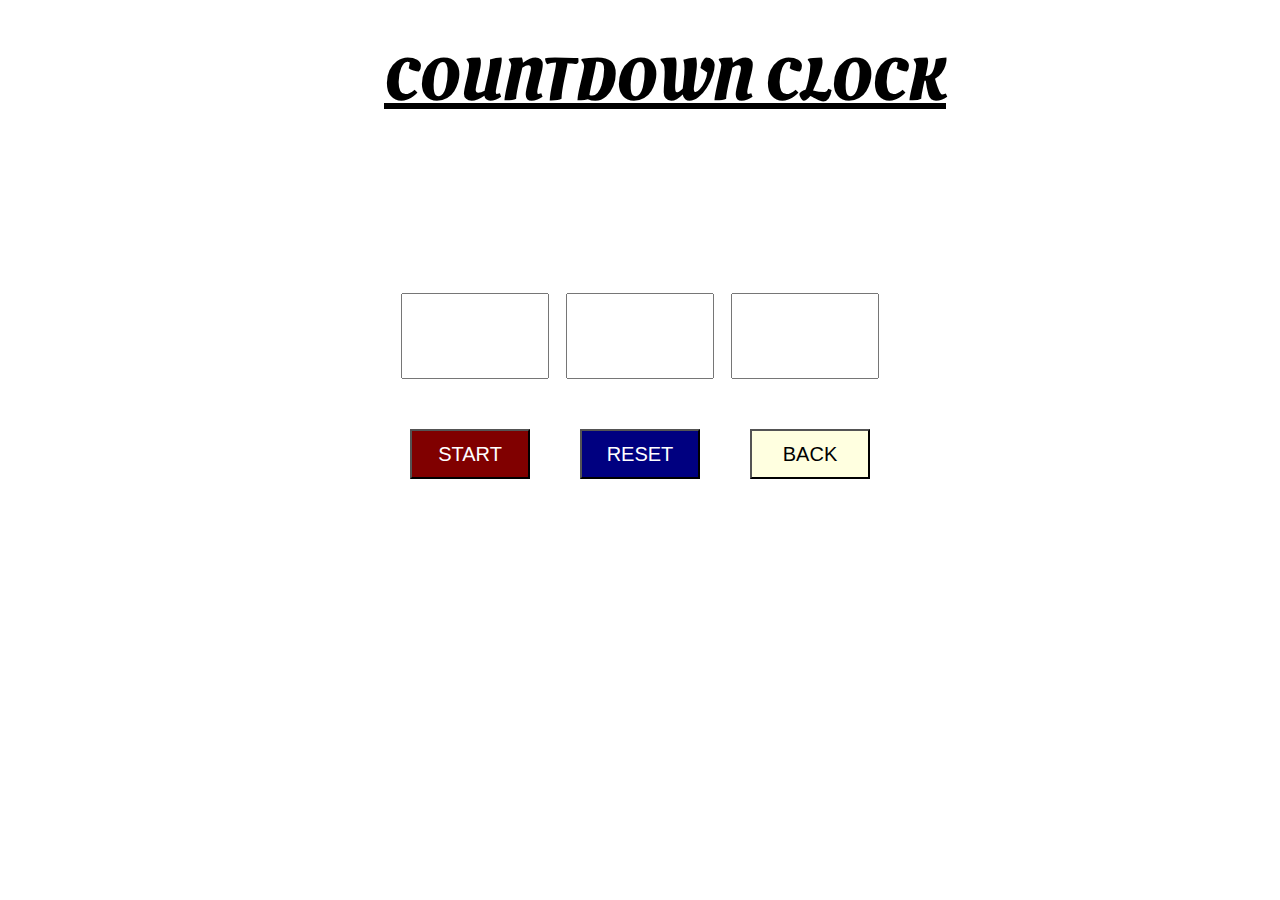
<file: count.html>
<!DOCTYPE html>
<html lang="en">
<head>
    <meta charset="UTF-8">
    <meta name="viewport" content="width=device-width, initial-scale=1.0">
    <title>Document</title>
    <link rel="stylesheet" href="st.css">
    <link rel="stylesheet" href="https://cdnjs.cloudflare.com/ajax/libs/font-awesome/4.7.0/css/font-awesome.min.css">

</head>
<body>
  <div class="iok">
      <div style="margin-left:50px;">
        <h1 id="vc">COUNTDOWN CLOCK</h1>
      </div>
      <div class="jk">
          <input id="hour" class="ni" type="number" min="0" max="99 " style="font-size: 30px;text-align: center;   font-weight:bold; "><span style="color: white; font-weight: bolder; font-size: 50px;"> :</span>
          <input id="minute" class="ni"type="number" min="0" max="60" style="font-size: 30px;text-align: center;   font-weight:bold;  "  ><span style="color: white; font-weight: bolder; font-size: 50px;">:</span>
          <input id="second" class="ni"type="number" name="" id=""min="0" max="60" style="font-size: 30px;text-align: center;   font-weight:bold; "  >
      </div>
      <div  class="hg"> 
     <button id="start" class="btn">START</button>
        <button id="reset" class="btn">RESET</button> 
      <a href="index.html"> <button id="lkk"  class="btn">BACK</button></a>

   
            
  
      </div>
  </div>  
</body>
<script src="app.js"></script>
</html>
</file>
<file: st.css>
body{
    background-image: url(https://images.unsplash.com/37/tEREUy1vSfuSu8LzTop3_IMG_2538.jpg?ixlib=rb-1.2.1&ixid=eyJhcHBfaWQiOjEyMDd9&auto=format&fit=crop&w=1050&q=80);
background-repeat: no-repeat;
background-size: cover;
background-position: center;
background-attachment: fixed;


}

@font-face{
    font-family: 'OleoScript';
    src: url('OleoScript-Bold.ttf');
 
     
}
.ni{
    width: 140px;
    height: 80px;
}
#vc{
    text-align: center;
    
    text-decoration: underline;
    font-family: OleoScript;
    font-size: 60px;
    display: flex;
    justify-content: center;
    align-items: center;
    flex-wrap: wrap;
    flex-direction: row;
  
}
#lkk{
    width: 120px;
    height: 50px;
    font-size: 20px;
    margin-left: 50px;
    background-color: lightyellow;
}
#start{
 font-size: 20px;
    width: 120px;
    height: 50px;
    background-color: maroon;
    color: white;

    
}
#reset{
    font-size: 20px;
    width: 120px;
    height: 50px;
    margin-left: 50px;
    background-color: navy;
    color: white;
}
.jk{
  
    margin-top: 170px;
    display: flex;
    justify-content: center;
    align-items: center;
    flex-wrap: wrap;
    flex-direction: row;

}
.hg
{
  padding: 50px;
    display: flex;
    justify-content: center;
    align-items: center;
    flex-wrap: wrap;
    flex-direction: row;
}
@media screen and (max-width:583px){

    #vc{
        font-size: 50px;

    }
    .ni{
        
        width: 140px;
        height: 70px;
    }
    .jk{
        margin-left: 70px;
    }
    #start{
        width: 80px;
        height: 34px;
        margin-left: 40px;
    }
    #reset{
        width: 80px;
        height: 34px;
        margin-left: 40px;
    }
    #lkk{
        width: 80px;
        height: 34px;
        margin-left: 40px;
    }
}
@media screen and (max-width:525px){

    #vc{
        font-size: 30px;

    }
    .ni{
        
        width: 110px;
        height: 50px;
    }
    .jk{
        margin-left: 50px;
    }
    .fa{
        font-size: 50px;
    }
}
@media screen and (max-width:531px){

    #vc{
        font-size: 30px;

    }
    .ni{
        
        width: 110px;
        height: 50px;
    }
    .jk{
        margin-left: 50px;
    }
    .fa{
        font-size: 50px;
    }
}

@media screen and (max-width:525px){

    #vc{
        font-size: 30px;

    }
    .ni{
        
        width: 110px;
        height: 50px;
    }
    .jk{
        margin-left: 50px;
    }
    .fa{
        font-size: 50px;
    }
}



@media screen and (max-width:509px){

    #vc{
        font-size: 30px;

    }
    .ni{
        
        width: 110px;
        height: 50px;
    }
    .jk{
        margin-left: 50px;
    }
    #okj{
        font-size: 10px;
    }
    
}
@media screen and (max-width:531px){

    #vc{
        font-size: 30px;

    }
    .ni{
        
        width: 90px;
        height: 40px;
    }
    .jk{
        margin-left: 30px;
    }
    .fa{
        font-size: 50px;
    }
}
@media screen and (max-width:487px){

    #vc{
        font-size: 30px;

    }
    .ni{
        
        width: 70px;
        height: 40px;
    }
    .jk{
        margin-left: 20px;
    }
   
    #start{

        margin-left: 18px;
          width: 70px;
        height: 40px;
        font-size:15px ;
    }
    #reset{
        margin-left: 18px;
        width: 70px;
        height: 40px;
        font-size:15px 
        
    }
    #lkk{
        margin-left: 18px;

        width: 70px;
        height: 40px;
        font-size:15px 
    }
}
@media screen and (max-width:475px){

    #vc{
        font-size: 30px;

    }
    .ni{
        
        width: 50px;
        height: 25px;
    }
    .jk{
        margin-left: 20px;
    }
   
    #start{

        margin-left: 18px;
          width: 50px;
        height: 25px;
        font-size:10px ;
    }
    #reset{
        margin-left: 18px;
        width: 50px;
        height: 25px;
        font-size:10px 
        
    }
    #lkk{
        margin-left: 18px;

        width: 50px;
        height: 25px;
        font-size:10px 
    }
}
@media screen and (max-width:475px){

    #vc{
        font-size: 30px;

    }
    .ni{
        
        width: 50px;
        height: 25px;
    }
    .jk{
        margin-left: 20px;
    }
   
    #start{

        margin-left: 10px;
          width: 50px;
        height: 25px;
        font-size:10px ;
    }
    #reset{
        margin-left: 10px;
        width: 50px;
        height: 25px;
        font-size:10px 
        
    }
    #lkk{
        margin-left: 10px;

        width: 50px;
        height: 25px;
        font-size:10px 
    }
}
@media screen and (max-width:279px){

    #vc{
        font-size: 30px;

    }
    .ni{
        
        width: 50px;
        height: 25px;
    }
    .jk{
        margin-left: 20px;
    }
   
    #start{

        margin-left: -5px;
          width: 50px;
        height: 25px;
        font-size:10px ;
    }
    #reset{
        margin-left: 1px;
        width: 50px;
        height: 25px;
        font-size:10px 
        
    }
    #lkk{
        margin-left: 1px;

        width: 50px;
        height: 25px;
        font-size:10px 
    }
}
</file>
